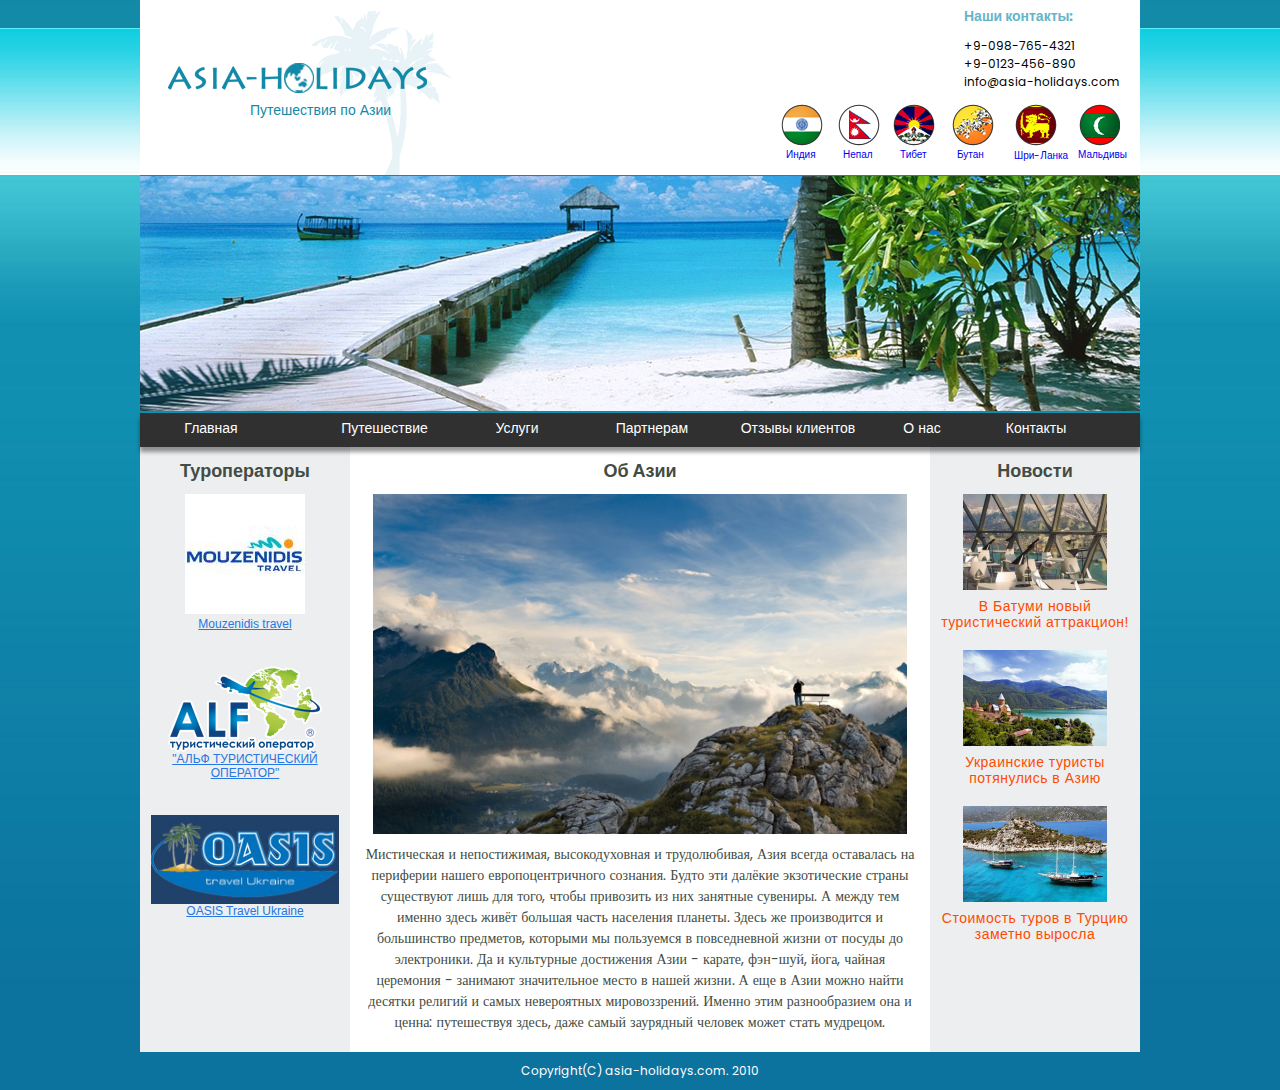
<file: Asia-Holidays_Maldives/index.html>
<!DOCTYPE html>
<html lang="en">
<head>
  <meta charset="UTF-8">
  <link href="https://fonts.googleapis.com/css?family=Laila|Poppins" rel="stylesheet">
  <link rel="stylesheet" href="css/style.css">
  <meta name="viewport" content="width=device-width, initial-scale=1.0, user-scalable=no">
  <title>Asia-Holidays-Maldives</title>
</head>
<body>
      <div class="header clearfix">
        <div class="slogan">
          <p>Путешествия по Азии</p>
        </div>
        <div class="header_contacts">
          <span class="header_contacts_item1">Наши контакты:</span>
          <p class="header_contacts_item2">+9-098-765-4321</p>
          <p class="header_contacts_item3">+9-0123-456-890</p>
          <mail>info@asia-holidays.com</mail>
        </div>
        <ul class="top_menu">
          <li class="top_menu_india"><a href="#">Индия</a></li>
          <li class="top_menu_nepal"><a href="#">Непал</a></li>
          <li class="top_menu_tibet"><a href="#">Тибет</a></li>
          <li class="top_menu_bhutan"><a href="#">Бутан</a></li>
          <li class="top_menu_srilanka"><a href="#"><pre>Шри-Ланка</pre></a></li>
          <li class="top_menu_maldives"><a href="#">Мальдивы</a></li>
       </ul>
     </div>


        <div class="top_menu_container">
          <ul class="top_menu-ul">
            <li class="top_menu-ul_india">
              <img src="img/indiapic.png" alt="india">
              <a href="#">Индия</a></li>
            <li class="top_menu-ul_nepal">
              <img src="img/nepalpic.png" alt="nepal">
              <a href="#">Непал</a></li>
            <li class="top_menu-ul_tibet">
              <img src="img/tibetpic.png" alt="tibet">
              <a href="#">Тибет</a></li>
            <li class="top_menu-ul_bhutan">
              <img src="img/bhutanpic.png" alt="bhutan">
              <a href="#">Бутан</a></li>
            <li class="top_menu-ul_srilanka">
              <img src="img/srilankapic.png" alt="srilanka">
              <a href="#"><pre>Шри-Ланка</pre></a></li>
            <li class="top_menu-ul_maldives">
              <img src="img/maldivespic.png" alt="maldives">
              <a href="#">Мальдивы</a></li>
         </ul>
        </div>
      <div class="maldives_photo ">
        <img src="img/maldives-beach.png" alt="reg" width="100%" height="100">
      </div>
      </div>
      <!-- MAIN MENU -->
      <div class="main_menu_ul">
       <ul class="main_menu clearfix">
        <li class="main_menu_main"><a href="#">Главная</a></li>
        <li id="main_menu_travel">  <a href="#">Путешествие</a>
          <!-- <ul class="submenu">
            <li><a href="#">Подпункт 1</a></li>
            <li><a href="#">Подпункт 2</a></li>
            <li><a href="#">Подпункт 3</a></li>
            <li><a href="#">Подпункт 4</a></li>
            <li class="submenu_fifth"><a href="#">Подпункт 5</a></li>
          </ul> -->
        </li>
        <li id="main_menu_service"><a href="#">Услуги</a>
          <!-- <ul class="submenu">
            <li><a href="#">Подпункт 1</a></li>
            <li><a href="#">Подпункт 2</a></li>
            <li><a href="#">Подпункт 3</a></li>
            <li><a href="#">Подпункт 4</a></li>
            <li><a href="#">Подпункт 5</a></li>
          </ul> -->
        </li>
        <li id="main_menu_partners"><a href="#">Партнерам</a>
          <!-- <ul class="submenu">
            <li><a href="#">Подпункт 1</a></li>
            <li><a href="#">Подпункт 2</a></li>
            <li><a href="#">Подпункт 3</a></li>
            <li><a href="#">Подпункт 4</a></li>
            <li><a href="#">Подпункт 5</a></li>
          </ul> -->
        </li>
        <li class="main_menu_cst-reviews" id="cst-reviews"><a href="#">Отзывы клиентов</a></li>
        <li id="main_menu_about-us"><a href="#">О нас</a></li>
        <li class="main_menu_contacts"><a href="#">Контакты</a></li>
      </ul>
    </div>

      <!-- MAIN MENU IPAD   -->

      <div class="wrapper_ipad">
        <div class="one"><a href="#">Главная</a></div>
        <div class="two"><a href="#">Путешевстие</a></div>
        <div class="three"><a href="#">Услуги</a></div>
        <div class="four"><a href="#">Партнерам</a></div>
        <div class="five"><a href="#">Отзывы клиентов</a></div>
        <div class="six"><a href="#">О нас</a></div>
        <div class="seven"><a href="#">Контакты</a></div>
      </div>

      <!-- MAIN MENU IPAD   -->

        <div class="main_content clearfix">

      <!-- LEFT COLUMN -->

          <div class="left_column">
            <h3>Туроператоры</h3>
            <div class="muz">
              <img src="img/muz.jpg" alt="логотип">
              <p><a href="#">Mouzenidis travel 	</a></p>
            </div>
            <div class="alf">
              <img src="img/alf.png" alt="логотип">
              <p><a href="#">"АЛЬФ ТУРИСТИЧЕСКИЙ ОПЕРАТОР"</a></p>
            </div>
            <div class="oasis">
              <img src="img/oasis.png" alt="логотип">
              <p><a href="#">OASIS Travel Ukraine 	</a></p>
            </div>
          </div>

        <!-- CENTR COLUMN -->

          <div class="centr_column">
            <h3>Об Азии</h3>
            <div class="asia_photo">
              <img src="img/asia.jpg" alt="asia">
            </div>
            <p>  Мистическая и непостижимая, высокодуховная и трудолюбивая, Азия всегда оставалась на периферии нашего европоцентричного сознания. Будто эти далёкие экзотические страны существуют лишь для того, чтобы привозить из них занятные сувениры. А между тем именно здесь живёт большая часть населения планеты. Здесь же производится и большинство предметов, которыми мы пользуемся в повседневной жизни от посуды до электроники. Да и культурные достижения Азии - карате, фэн-шуй, йога, чайная церемония - занимают значительное место в нашей жизни. А еще в Азии можно найти десятки религий и самых невероятных мировоззрений. Именно этим разнообразием она и ценна: путешествуя здесь, даже самый заурядный человек может стать мудрецом.</p>
          </div>

        <!-- RIGHT COLUMN -->

          <div class="right_column">
            <h3>Новости</h3>
            <div class="batumi">
              <img src="img/batumi.png" alt="batumi">
              <p><a href="#">В Батуми новый туристический аттракцион!</a></p>
            </div>
            <div class="ukr">
              <img src="img/ukr.png" alt="ukraine">
              <p><a href="#">Украинские туристы потянулись в Азию</a></p>
            </div>
            <div class="tur">
              <img src="img/tur.png" alt="tur">
              <p><a href="#">Стоимость туров в Турцию заметно выросла</a></p>
            </div>
          </div>
        </div>

        <!-- MIDDLE SIZE -->

        <div class="main_content_middle clearfix">
        <div class="centr_column">
          <h3>Об Азии</h3>
          <div class="asia_photo">
            <img src="img/asia.jpg" alt="asia">
          </div>
          <p>  Мистическая и непостижимая, высокодуховная и трудолюбивая, Азия всегда оставалась на периферии нашего европоцентричного сознания. Будто эти далёкие экзотические страны существуют лишь для того, чтобы привозить из них занятные сувениры. А между тем именно здесь живёт большая часть населения планеты. Здесь же производится и большинство предметов, которыми мы пользуемся в повседневной жизни от посуды до электроники. Да и культурные достижения Азии - карате, фэн-шуй, йога, чайная церемония - занимают значительное место в нашей жизни. А еще в Азии можно найти десятки религий и самых невероятных мировоззрений. Именно этим разнообразием она и ценна: путешествуя здесь, даже самый заурядный человек может стать мудрецом.</p>
        </div>


        <div class="left_column">
          <h3>Туроператоры</h3>
          <div class="muz">
            <img src="img/muz.jpg" alt="логотип">
            <p><a href="#">Mouzenidis travel 	</a></p>
          </div>
          <div class="alf">
            <img src="img/alf.png" alt="логотип">
            <p><a href="#">"АЛЬФ ТУРИСТИЧЕСКИЙ ОПЕРАТОР"</a></p>
          </div>
          <div class="oasis">
            <img src="img/oasis.png" alt="логотип">
            <p><a href="#">OASIS Travel Ukraine 	</a></p>
          </div>
        </div>


        <div class="right_column">
          <h3>Новости</h3>
          <div class="batumi">
            <img src="img/batumi.png" alt="batumi">
            <p><a href="#">В Батуми новый туристический аттракцион!</a></p>
          </div>
          <div class="ukr">
            <img src="img/ukr.png" alt="ukraine">
            <p><a href="#">Украинские туристы потянулись в Азию</a></p>
          </div>
          <div class="tur">
            <img src="img/tur.png" alt="tur">
            <p><a href="#">Стоимость туров в Турцию заметно выросла</a></p>
          </div>
        </div>
        </div>
      </div>


     <footer>
        <p> Copyright(C) asia-holidays.com. 2010</p>
     </footer>
	</div>
</body>
</html>
</file>
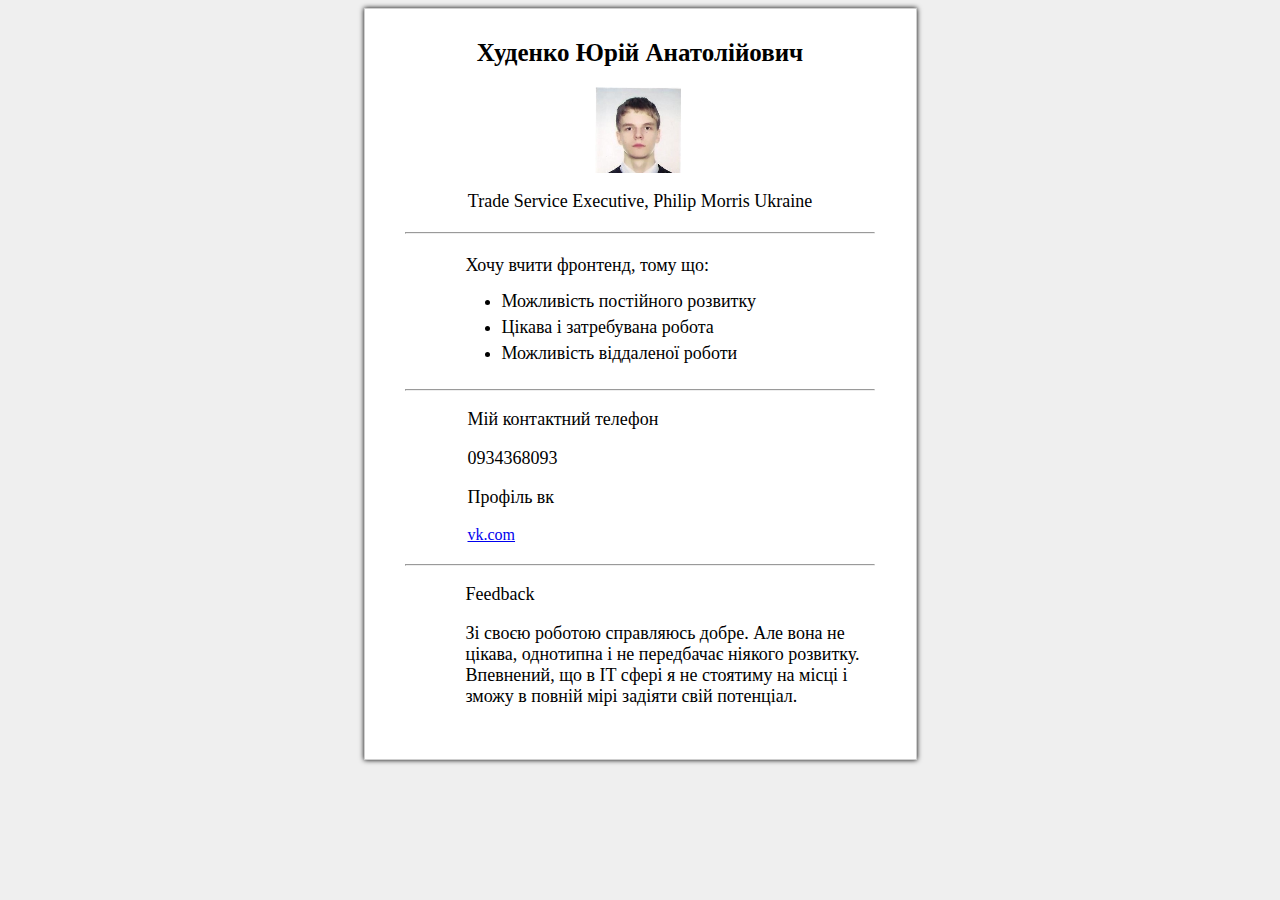
<file: homework1/index.html>
<!DOCTYPE html>
<html lang="en">
<head>
  <meta http-equiv="Content-Type" content="text/html; charset=utf-8">
  <title>Home work 1</title>
  <link href="css/style.css" type="text/css" rel="stylesheet">
</head>
  <body>
    <div class="wrapper">
      <h1>Худенко Юрій Анатолійович</h1>
      <div class="photo"></div>
      <p class="work"> Trade Service Executive, Philip Morris Ukraine </p>
      <div class="line">
        <hr>
      </div>
        <ul>
          <li  class="first">Хочу вчити фронтенд, тому що:</li>
          <li>Можливість постійного розвитку</li>
          <li>Цікава і затребувана робота</li>
          <li>Можливість віддаленої роботи</li>
        </ul>
        <div class="line">
          <hr>
        </div>
        <div class="contacts">
            <p>Мій контактний телефон</p>
            <p>0934368093</p>

            <p>Профіль вк</p>
            <a target="_blank" href="http://vk.com/id16848777">vk.com</a>
        </div>
        <div class="line">
            <hr>
        </div>
        <div class="feedback">
            <p>Feedback</p>
            <p>Зі своєю роботою справляюсь добре. Але вона не цікава, однотипна і не передбачає ніякого розвитку. Впевнений, що в IT сфері я не стоятиму на місці і зможу в повній мірі задіяти свій потенціал.</p>
        </div>
      </div>
    </div>


  </body>
</html>
</file>
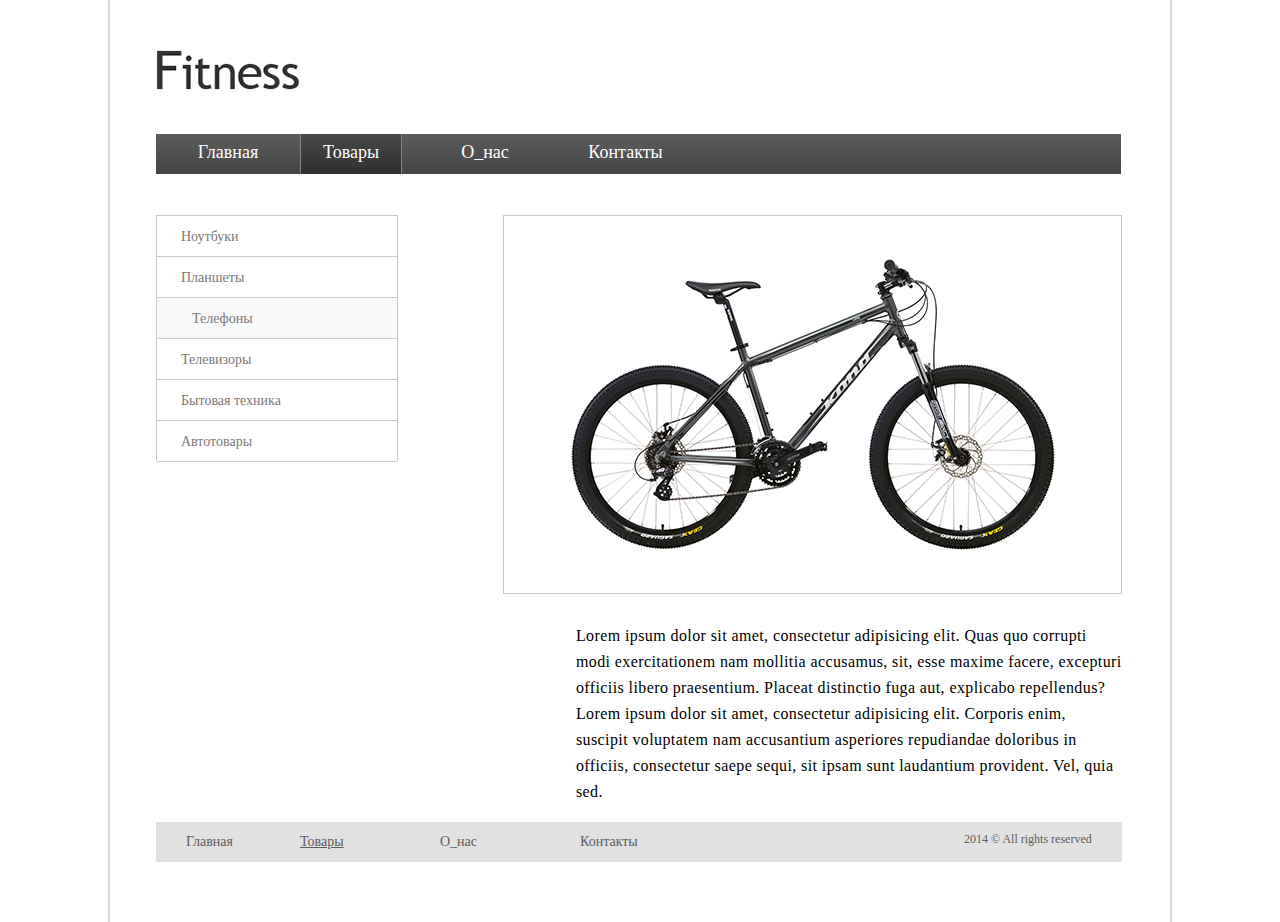
<file: homework2/index.html>
<!DOCTYPE html>
<html lang="en">
<head>
  <meta charset="UTF-8">
  <meta name="viewport" content="width=device-width, initial-scale=1.0">
  <link rel="stylesheet" href="css/style.css">
  <link href="https://fonts.googleapis.com/css?family=Londrina+Outline" rel="stylesheet">
  <title>Fitness</title>
</head>
<body>
    <div class="container">
        <div class="header">
            <a href="#">
                <img src="img/logo.png" alt="logo">
            </a>
        </div>
        <ul class="header_nav">
          <li><a class="header-nav_link_main" href="#">Главная</a></li>
          <li id="link_goods"><a class="header-nav_link_goods" href="#">Товары</a></li>
          <li><a class="header-nav_link_about" href="#">О_нас</a></li>
          <li><a class="header-nav_link_contacts" href="#">Контакты</a></li>
        </ul>
        <div class="content clearfix">
          <ul class="side_menu">
            <li><a href="" class="side_menu_laptops">Ноутбуки</a></li>
            <li><a href="" class="side_menu_tablets">Планшеты</a></li>
            <li><a href="" class="side_menu_phones one" id="phone">Телефоны</a></li>
            <li><a href="" class="side_menu_tv">Телевизоры</a></li>
            <li><a href="" class="side_menu_applainces">Бытовая техника</a></li>
            <li><a href="" class="side_menu_car-goods">Автотовары</a></li>
          </ul>
          <div class="container_bike">
            <img src="img/bike.png" alt="bike" />
          </div>
          <div class="content-text ">
            <p>Lorem ipsum dolor sit amet, consectetur adipisicing elit. Quas quo corrupti modi exercitationem nam mollitia accusamus, sit, esse maxime facere, excepturi officiis libero praesentium. Placeat distinctio fuga aut, explicabo repellendus?Lorem ipsum dolor sit amet, consectetur adipisicing elit. Corporis enim, suscipit voluptatem nam accusantium asperiores repudiandae doloribus in officiis, consectetur saepe sequi, sit ipsam sunt laudantium provident. Vel, quia sed.</p>
          </div>
        </div>
            <footer>
              <ul class="footer_nav">
                <li><a class="footer-nav_link_main" id="main" href="#">Главная</a></li>
                <li><a class="footer-nav_link_goods" id="goods" href="#">Товары</a></li>
                <li><a class="footer-nav_link_about" href="#">О_нас</a></li>
                <li><a class="footer-nav_link_contacts" href="#">Контакты</a></li>
              </ul>
              <div class="copyright">
                  <p>2014 &copy; All rights reserved</p>
            </div>
            </footer>
    </div>
</body>
</html>
</file>
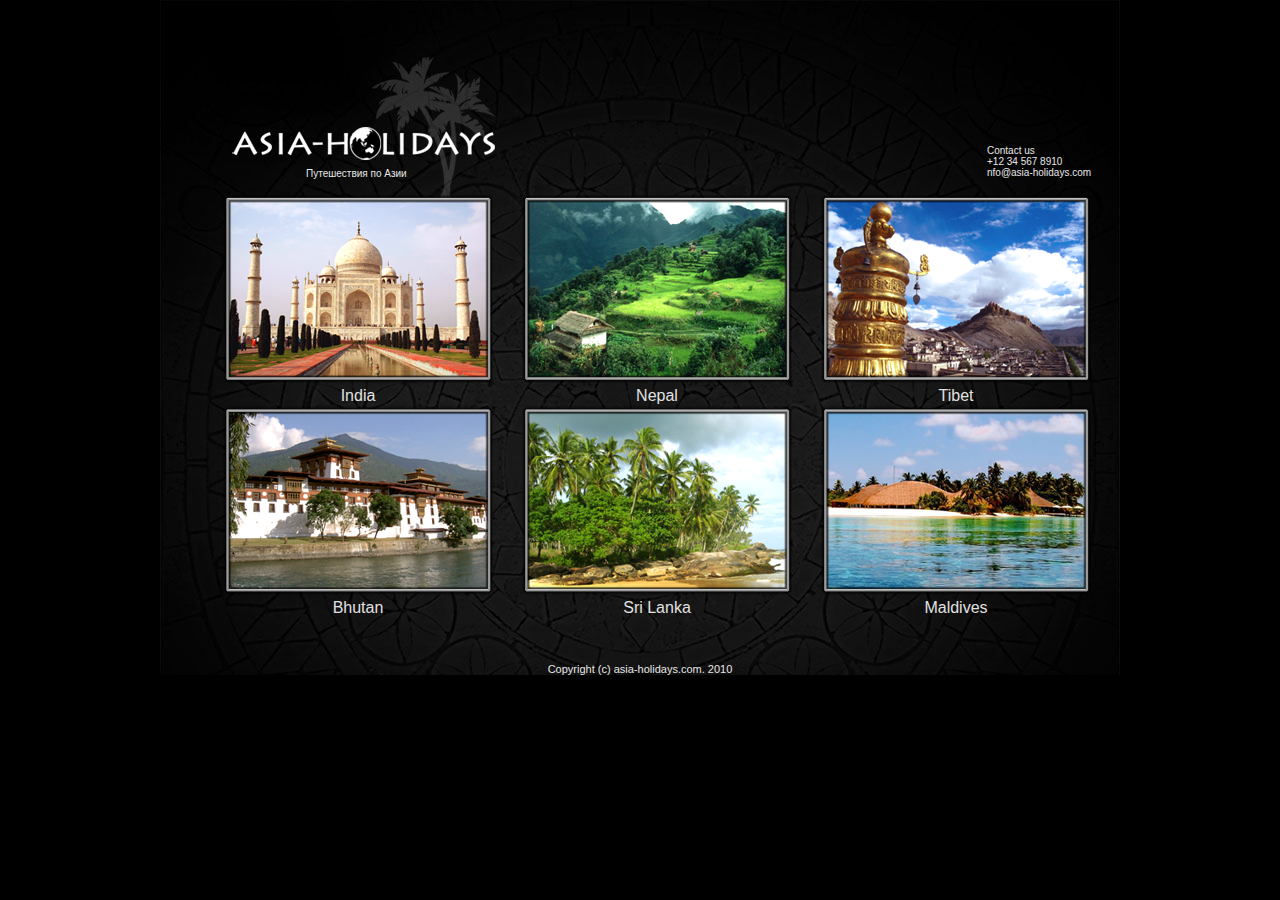
<file: homework3bonus/index.html>
<!DOCTYPE html>
<html lang="en">
<head>
  <meta charset="UTF-8">
  <link rel="stylesheet" href="css/style.css">
  <title>hm3bonus</title>
</head>
<body>
  <div class="wrapper">
    <div class="content">
        <div class="header asia">
            <div class="logo">
              <a href="#"><img src="img/asia_logo.png" alt="LOGO" class="logo_asia"></a>
              <p>Путешествия по Азии</p>
            </div>
            <div class="contacts">
              <span>Contact us</span>
              <p class="contacts_phone">+12 34 567 8910</p>
              <p class="contacts_mail">nfo@asia-holidays.com</p>
            </div>
        </div>
        <div class="main asia">
            <div class="countries india">
              <a href="#">
                <image><img src="img/country1.png" alt=""></image>
                <p>India</p>
              </a>
            </div>
            <div class="countries nepal">
              <a href="#">
                <image><img src="img/country2.png" alt=""></image>
                <p>Nepal</p>
              </a>
              </div>
            <div class="countries tibet">
              <a href="#">
              <image><img src="img/country3.png" alt=""></image>
                <p>Tibet</p>
              </a>
            </div>
            <div class="countries bhutan">
              <a href="#">
                <image><img src="img/country4.png" alt=""></image>
                <p>Bhutan</p>
              </a>
            </div>
            <div class="countries srilanka">
              <a href="#">
                <image><img src="img/country5.png" alt=""></image>
                <p>Sri Lanka</p>
              </a>
            </div>
            <div class="countries maldives">
              <a href="#">
                <image><img src="img/country6.png" alt=""></image>
                <p>Maldives</p>
              </a>
            </div>
        </div>
        <div class="footer asia">
          <div class="footer_contacts">
            <p>Copyright (c) asia-holidays.com. 2010</p>
          </div>
        </div>
    </div>
  </div>
</body>
</html>
</file>
<file: Asia-Holidays_Maldives/css/style.css>
* {
  padding: 0;
  margin: 0;
}
body {
    background-color: #0c739f;
    background-image: url('../img/bg.jpg');
    background-repeat: repeat-x;
    font-family: 'Popins', Tahoma, Geneva, sans-serif;
    font-size: 12px;
}
/*HEADER*/
.header {
  max-width: 1000px;
  height: 175px;
  background-image: url('../img/logo.png');
  background-repeat: no-repeat;
  margin: 0 auto;
}
.slogan {
float: left;;
padding-top: 100px;
padding-left: 110px;
}
.slogan p {
  font-size: 14px;
  font-family: 'Poppins', sans-serif;
  color: #128aa7;
}
.header_contacts {
  float: right;
  padding: 6px 20px 0 0;
}
.header_contacts span {
  font-family: 'Poppins', sans-serif;
  font-weight: bold;
  font-size: 14px;
  color: #67b4c7;
}
.header_contacts p,
.header_contacts mail {
  font-size: 12px;
  font-family: 'Poppins', sans-serif;
}
.header_contacts_item1 {
  display: block;
  margin-bottom: 10px;
}
.top_menu {
  float: right;
  clear: right;
  padding: 3px 20px 0 0px;
}
.top_menu li {
  float: left;
  list-style: none;
  padding-left: 15px;
  padding-top: 53px;
  height: 23px;
}
.top_menu a {
  padding-top: 10px;
  font-family: 'Poppins', sans-serif;
  font-size: 10px;
  text-decoration: none;
}
.top_menu_india {
  width: 42px;
  height: 42px;
  background-image: url('../img/indiapic.png');
  background-repeat: no-repeat;
  background-position: 10px 10px;
}
.top_menu_nepal {
  width: 42px;
  height: 42px;
  background-image: url('../img/nepalpic.png');
  background-repeat: no-repeat;
  background-position: 10px 10px;
}
.top_menu_tibet {
  width: 42px;
  height: 42px;
  background-image: url('../img/tibetpic.png');
  background-repeat: no-repeat;
  background-position: 8px 10px;
}
.top_menu_bhutan {
  width: 42px;
  height: 42px;
  background-image: url('../img/bhutanpic.png');
  background-repeat: no-repeat;
  background-position: 10px 10px;
}
.top_menu_srilanka {
  width: 49px;
  height: 42px;
  background-image: url('../img/srilankapic.png');
  background-repeat: no-repeat;
  background-position: 16px 10px;
}
.top_menu_maldives {
  width: 42px;
  height: 42px;
  background-image: url('../img/maldivespic.png');
  background-repeat: no-repeat;
  background-position: 16px 10px;
}
.top_menu_container {
  display: none;
}
.top_menu-ul {
  display: none;
}
.top_menu_srilanka pre {
  padding-top: 1px;
  font-family: 'Poppins', sans-serif;
  font-size: 10px;
}
.clearfix::after {
  content: "";
   clear:both;
   display: block;
}

/*MALDIVES PHOTO*/

.maldives_photo {
  max-width: 1000px;
  /*height: 237px;*/
  margin: 0 auto;
}
.maldives_photo img {
  max-width: 100%;
  height: auto;
}

.wrapper_ipad {
  display: none;
}
.main_menu_ul {
  max-width: 1000px;
  height: 34px;
  margin: 0 auto;
}
.main_menu {
  max-width: 1000px;
  height: 34px;
  margin: -2px auto;
  background-color: #303030;
  box-shadow: 0 5px 4px rgba(0, 0, 0, 0.4);
  position: relative;
  z-index: 20;
}
.main_menu li {
  float: left;
  list-style: none;
  display: inline-block;
  text-align: center;
  width: 14.2%;
  /*padding-left: 22px;*/
  height: 34px;
  line-height: 30px;
  text-align: center;
}
.main_menu li a {
  height: 34px;
  font-size: 14px;
  font-family: 'Poppins', sans-serif;
  color: #fff;
  text-decoration: none;
  display: block;
}
.main_menu li a:hover {
  background-color: #0F7FA7;
  transition: 0.7s;
}
.submenu {
  height: 129px;
  max-width: 105px;
  background-color: #303030;
  border-bottom-right-radius: 5px;
  border-bottom-left-radius: 5px;
  box-shadow: 0 2px 2px rgba(0, 0, 0, 0.4);
  display: none;
}
.submenu li {
  height: 25px;
  /*width: 83px;*/
  width: 100%;
  padding-left: 0px;
  text-align: center;

}
.submenu li a {
  height: 25px;
}
/*.submenu li a:hover {
  background-color: #0088FF;
}*/
ul.main_menu > li:hover > ul.submenu {
    display: block;
}
.main_menu_cst-reviews {
  padding-left: 35px;
}
#main_menu_travel {
  padding-left: 5%;
  max-width: 105px;
}
#main_menu_service {
  padding-left: 3%;
  width: 10%;
}
#main_menu_partners {
  padding-left: 3%;
  width: 11%;
}
#main_menu_about-us {
  padding-left: 1%;
  max-width: 86px;
}
#cst-reviews {
  padding-left: 2%;
}

/*MAIN CONTENT*/
.main_content_middle {
  display: none;
}
.main_content {
  max-width: 1000px;
  height: auto;
  margin: 0 auto;
}
.left_column {
  float: left;
  background: #edeef0;
  width: 21%;
  height: 605px;
  text-align: center;
}
.centr_column {
  float: left;
  width: 58%;
  height: 605px;
  background: #ffffff;
  text-align: center;
}
.right_column {
  float: right;
  background: #edeef0;
  width: 21%;
  height: 605px;
  text-align: center;
}
.left_column h3,
.centr_column h3,
.right_column h3 {
  font-family: 'Poppins', sans-serif;
  font-size: 18px;
  padding: 10px 0 10px 0;
  color: #424c43;
}
.centr_column p {
  font-size: 14px;
  color: #424c43;
  font-family: 'Poppins', serif;
  padding: 10px 12px;
}
.asia_photo {
  max-width: 92%;
  margin: 0 auto;
}
.asia_photo img {
  display: block;
  margin: 0 auto;
  max-width: 100%;
  height: auto;
}
.left_column div {
  width: 90%;
  padding-bottom: 35px;
  margin: 0 auto;
}
.left_column div a {
  color: #2777E4;
}
.alf {
  max-width: 189px;
}
.alf img {
display: block;
max-width: 100%;
height: auto;
margin: 0 auto;
}
.oasis {
  max-width: 194px;
}
.oasis img {
  display: block;
  max-width: 100%;
  height: auto;
  margin: 0 auto;
}
.right_column div {
  padding-bottom: 20px;
}
.right_column div img {
  padding-bottom: 5px;
}
.right_column div p a {
  text-decoration: none;
  color: #FD4C00;
  font-size: 14px;
  color: #FD4C00;
  letter-spacing: 0.5px;
}

/*FOOTER*/

footer {
  max-width: 1000px;
  margin: 0 auto;
  }
footer p {
  text-align: center;
  font-family: 'Poppins', sans-serif;
  font-size: 12px;
  color: #fff;
  padding: 10px 0;
  }

  @media only screen and (min-width: 768px) and (max-width: 1024px) {
    .top_menu-ul_srilanka pre {
      padding-top: 1px;
      font-family: 'Poppins', sans-serif;
      font-size: 10px;
    }
    .main_menu_ul  {
      display: none;
    }
    .wrapper_ipad {
     display: block;
     max-width: 1000px;
     height: 58px;
     background-color: #303030;
     box-sizing: border-box;
     margin: -3px auto;
    }
    .wrapper_ipad div {
      box-sizing: border-box;
      border: 1px solid #ccc;
      background-color: #303030;
    }
    .one {
      float: left;
      width: 30%;
      height: 50%;
      background-color: #303030;
    }
    .two {
      float: left;
      width: 35%;
      height: 50%;
      background-color: #303030;
    }
    .three {

      float: right;
      width: 35%;
      height: 50%;
      background-color: #303030;
    }
    .four,
    .five,
    .six,
    .seven {
      float: left;
      width: 25%;
      height: 50%;
      background-color: #303030;
    }
    .wrapper_ipad a {
      height: 100%;
      display: block;
      font-family: 'Poppins', sans-serif;
      text-align: center;
      text-decoration: none;
      line-height: 25px;
      color: #fff;
    }
    .wrapper_ipad a:hover {
      background-color: #0F7FA7;;
      box-sizing: border-box;
      transition: 0.7s;

    }
    .centr_column {
      height: auto;
    }
    .right_column,
    .left_column {
      height: 630px;
    }
  }
  @media only screen and (min-width: 480px) and (max-width: 768px) {

    .header {
      height: auto;
      padding-bottom: 10px;
    }
    .top_menu-ul_srilanka pre {
      display: inline-block;
      font-family: 'Poppins', sans-serif;
      font-size: 10px;
    }
    .main_menu_ul {
      display: none;
    }
    .header_contacts {
      display: block;
    }
    .top_menu {
      display: none;
      max-width: 300px;
      position: absolute;
      top: -3%;
      left: 60%;
    }
    .slogan {
      padding-bottom: 20px;
    }
    .top_menu_container {
      display: block;
      max-width: 768px;
      height: 70px;
      text-align: center;
      background-color: #FFFFFF;
    }

    .top_menu-ul {
      display: inline-block;
      width: auto;
      height: 62px;
      margin: 5px auto;
      }
    .top_menu-ul img {
      width: 100%;
      height: auto;
    }
    .top_menu-ul_srilanka img {
      margin-left: 6px;
    }
    .top_menu_container li {
      float: left;
      max-width: 39px;
      list-style: none;
      padding-left: 35px;
      font-family: 'Poppins', sans-serif;
      font-size: 9px;
    }
    .top_menu_container li a {
      text-decoration: none;
    }
    .top_menu-ul_india {
      padding-left: 18%;

    }
    .wrapper_ipad {
     display: block;
     max-width: 1000px;
     height: 60px;
     background-color: #303030;
     box-sizing: border-box;
     margin: -3px auto;
    }
    .wrapper_ipad div {
      box-sizing: border-box;
      border: 1px solid #ccc;
      background-color: #303030;
    }
    .one {
      float: left;
      width: 30%;
      height: 50%;
      background-color: #303030;
    }
    .two {
      float: left;
      width: 35%;
      height: 50%;
      background-color: #303030;
    }
    .three {

      float: right;
      width: 35%;
      height: 50%;
      background-color: #303030;
    }
    .four,
    .five,
    .six,
    .seven {
      float: left;
      width: 25%;
      height: 50%;
      background-color: #303030;
    }
    .wrapper_ipad a {
      height: 100%;
      display: block;
      font-family: 'Poppins', sans-serif;
      text-align: center;
      text-decoration: none;
      line-height: 26px;
      color: #fff;
    }
    .wrapper_ipad a:hover {
      background-color: #0F7FA7;;
      box-sizing: border-box;
      transition: 0.7s;
    }
    .main_content {
      display: none;
    }
    .main_content_middle {
      display: block;
    }
    .centr_column {
      float: none;
      width: 100%;
      height: 610px;
    }
    .centr_column p {
        font-size: 14px;
        color: #424c43;
        font-family: 'Poppins', serif;
        padding: 5px 0px;
    }
    .left_column {
      width: 50%;
    }
    .right_column {
      width: 50%;
    }
  }

  @media only screen and (min-width : 320px) and (max-width : 480px) {

    .top_menu_container {
      display: block;
      max-width: 768px;
      height: 62px;
      text-align: center;
      background-color: #FFFFFF;
      /*margin-bottom: 10px;*/
    }
    .top_menu-ul {
      display: inline-block;
      width: auto;
      height: 62px;
      margin: 5px auto;
      }
    .top_menu-ul img {
      width: 100%;
      height: auto;
    }
    .top_menu_container li {
      float: left;
      max-width: 39px;
      list-style: none;
      padding-left: 5px;
      text-decoration: none;
    }
    .top_menu-ul_india {
      padding-left: 15%;
      margin-left: -30px;
    }
    .top_menu-ul_srilanka img {
      margin-left: 8px;
    }
    .top_menu_container li a {
      text-decoration: none;
    }
    .top_menu-ul_srilanka pre {
      display: inline-block;
      padding-top: 0px;
      font-family: 'Poppins', sans-serif;
      font-size: 11.7px;
    }
    .top_menu-ul_maldives {
      margin-left: 24px;
    }
    .top_menu-ul_maldives img {
      margin-left: 5px;
    }

    .top_menu {
      display: none;
    }
    .header_contacts {
      display: none;
    }
    .main_menu_ul {
      display: none;
    }
    .wrapper_ipad {
     display: block;
     max-width: 1000px;
     height: 70px;
     background-color: #303030;
     box-sizing: border-box;
     margin: -3px auto;
    }
    .wrapper_ipad div {
      box-sizing: border-box;
      border: 1px solid #ccc;
      background-color: #303030;
    }
    .one {
      float: left;
      width: 30%;
      height: 50%;
      background-color: #303030;
    }
    .two {
      float: left;
      width: 35%;
      height: 50%;
      background-color: #303030;
    }
    .three {

      float: right;
      width: 35%;
      height: 50%;
      background-color: #303030;
    }
    .four,
    .five,
    .six,
    .seven {
      float: left;
      width: 25%;
      height: 50%;
      background-color: #303030;
    }
    .wrapper_ipad a {
      height: 100%;
      display: block;
      font-family: 'Poppins', sans-serif;
      text-align: center;
      text-decoration: none;
      line-height: 31px;
      color: #fff;
    }
    .wrapper_ipad a:hover {
      background-color: #0F7FA7;;
      box-sizing: border-box;
      transition: 0.7s;
    }
    .main_content {
      display: none;
    }
    .main_content_middle {
      display: block;
    }
    .centr_column {
      float: none;
      width: 100%;
      height: auto;
    }
    .centr_column p {
      padding: 0;
    }
    .left_column {
      width: 50%;
    }
    .right_column {
      width: 50%;
    }
    .asia_photo {
      max-width: 100%;
      margin: 0 auto;
    }
    .asia_photo img {
      display: block;
      margin: 0 auto;
      max-width: 100%;
      height: auto;
    }
}
</file>
<file: homework1/css/style.css>
body {
  background-color: #efefef;
}

.wrapper {
  height: 750px;
  width: 551px;
  border: 1px solid #cfcfcf;
  box-shadow: 0 0 5px;
  background-color: #ffffff;
  margin: 0 auto;
}
.wrapper h1 {
  text-align: center;
  margin: 0;
  padding: 30px 0 0 0;
  font-size: 25px;
}

.photo {
  background-image: url(../img/me.png);
  background-repeat: no-repeat;
  height: 86px;
  width: 115px;
  margin: 20px 0 0 230px;
}
.work {
  text-align: center;
  font-size: 18px;
}
.line {
  width: 470px;
  margin-left: 40px;
  margin-top: 20px;
}
.first {
  list-style-type: none;
  padding-bottom: 15px;
  padding-top: 5px;
  margin-left: 61px;
}
ul li {
  padding-bottom: 5px;
  font: 18px Times New Roman, sans-serif;
  margin-left: 97px;
}
.contacts {
  margin-left: 103px;
}
.contacts p {
  font: 18px Times New Roman, sans-serif;
}
.feedback {
  width: 528px;
}
.feedback p {
  margin-left: 101px;
  font: 18px Times New Roman, sans-serif;
}
</file>
<file: homework2/css/style.css>
* {
  margin: 0;
  padding: 0;
}

/*HEADER*/
.container {
  max-width: 1060px;
  margin: 0 auto;
  padding: 50px 48px 60px 46px;
  box-shadow: 0 0 1px 2px #dbdbdb;
  box-sizing: border-box;
}
.header {
  height: 84px;
}
/*.header_logo_link {
  display: block;
  width: 143px;
}*/
/*NAVIGATION*/
.header_nav {
  max-width: 965px;
  height: 40px;
  /*margin-top: 40px;*/
  background: linear-gradient(to top, #454444, #5d5d5d);
  t

}
.header_nav li {
  height: 40px;
  float: left;
  display: block;
  text-align: center;
  line-height: 37px;
}
.header_nav li a {
  height: 40px;
  color: #ffffff;
  text-align: center;
  text-decoration: none;
  font-size:18px;
  display: block;
}
.header-nav_link_main {
  height: 26px;
  width: 144px;
}
.header-nav_link_goods {
  width: 100px;
  background: linear-gradient(to top, #2f2f2f, #494949);
  border-right: 1px solid #838383;
  border-left: 1px solid #838383;
}
.header-nav_link_about {
  height: 26px;
  width: 166px;
}
.header-nav_link_contacts {
  height: 26px;
  width: 115px;
}
.header_nav li a:hover {
  font-family: 'Londrina Outline', cursive;
  background: linear-gradient(to top, #2f2f2f, #494949);
}

.header-nav_link_about:hover {
  border-right: 1px solid #838383;
}
.header-nav_link_contacts:hover {
  border-right: 1px solid #838383;
  border-left: 1px solid #838383;

}
/*SIDEMENU*/
.side_menu {
 margin-top: 41px;
 float: left;
}
.side_menu li {
  height: 40px;
  width: 240px;
  list-style-type: none;
  font: 14px BrowalliaUPC;
  border-top: 1px solid #c8c8c8;
  border-left: 1px solid #c8c8c8;
  border-right: 1px solid #c8c8c8;
}
#phone,
 .side_menu_phones {
  padding-left: 35px;
  background-color: #f9f9f9;
}
.side_menu li a {
  height: 27px;
  display: block;
  color: #7a7878;
  text-decoration: none;
  padding-top: 13px;
  padding-left: 24px;
}
.side_menu li a:hover {
  padding-left: 35px;
  background-color: #f9f9f9;
}
.side_menu_car-goods {
  border-bottom: 1px solid #c8c8c8;
}
/*CONTENT*/
.content {
  max-width: 966px;
}
.container_bike {
  float: right;
  margin-top: 41px;
  height: auto;
  width: 63.86792452830189%;
  border: 1px solid #c8c8c8;
}
.container_bike img {
  display: block;
  margin: 35px auto;
  max-width: 100%;
  height: auto;
}

.content-text {
  clear: both;
  float: right;
  width: 56.528302%;
  line-height: 26px;
  letter-spacing: 0.4px;
  margin-top: 29px;
}
/*FOOTER*/
footer {
  clear: both;
    background-color: #e1e1e1;
    position: relative;
    overflow: hidden;
    margin-top: 17px;

}
.footer_nav {
  float: left;
  max-width: 565px;
  height: 40px;
  margin: 0 0 0 4px;
  list-style-type: none;
}
.footer_nav li {
  float: left;
  font: 14px BrowalliaUPC;
  line-height: 39px;
  width: 140px;
}
.footer_nav li a {
  /*padding-left: 95px;*/
  text-decoration: none;
  display: inline-block;
  color: #5c5c5c;
}
#main,
.footer-nav_link_main {
  margin-left: 26px;
}
#goods,
.footer-nav_link_goods {
  text-decoration: underline;
}
.footer_nav li a:hover {
  text-decoration: underline;
}
.copyright {
  float: right;
  clear: right;
  width: 14.805383%;
  padding-top: 10px;
  margin-right: 15px;
  color: #5c5c5c
}
.copyright p {
  font-size: 12px;
}

@media (max-width: 790px) {
 .side_menu {
   float: none;
   margin: 3px;
 }
 .side_menu li {
   width: 100%;
  display: inline-block;
  text-align: center;
 }
 .container_bike {
   float: none;
   width: 100%;
   margin-top: 11px;
 }
 #link_goods {
   display: none;
 }
 .header_nav li {
   width: 33.3%
 }
  .header_nav li a {
    width: 100%;
  }
  .content-text {
    width: 100%;
  }
  .footer_nav li {
    width: 24%;
  }
  .footer_nav li a {
    width: 100%;
  }
  .copyright {
    display: none;
  }
  .footer_nav {
    width: 100%;
  }
  #main {
    margin-left: 5px;
  }
}
@media (max-width: 480px) {
  .header_nav li a:hover {
    background: linear-gradient(to top, #924320, #FF451C);
  }
  .header img {
    margin-left: 25%;
  }
}

.clearfix::after {
   content: "";
   clear:both;
   display: block;
}
</file>
<file: homework3bonus/css/style.css>
* {
  margin: 0;
  padding: 0;
}
body {
  background-color: #000;
  color: #e6e6e6;
  font-family: 'Tahoma', Arial, sans-serif;
  box-sizing: border-box;
}
.content {
display: flex;
width: 100%;
max-width: 960px;
height: auto;
margin: 0 auto;
justify-content: center;
align-items:stretch;
align-content: stretch;
flex-flow: row wrap;
background-image: url("../img/background.jpg");
}
.asia {
  flex: 1 1 600px;
  height: auto;
}
.header {
  display: flex;
  width: 100%;
  max-width: 960px;
  margin: 44px 0 5px 0;
  padding: 83px 0 0 0;
}
.logo {
  align-self: flex-end;
  padding: 0 0 9px 72px;
}
.logo p {
  font-size: 10px;
  padding: 0 0 0 74px;
}
.contacts {
  align-self: flex-end;
  padding:0px 0px 10px 492px;
  font-size: 10px;
}
.main {
max-width: 960px;
display: flex;
flex-direction: row;
flex-wrap: wrap;
align-self: flex-start;
margin-bottom: 20px;
padding: 2px 0px 0px 63px;
text-align: center;
}
.countries {
  flex: 1 1 200px;
  text-align: center;
  display: flex;
  flex-flow: row wrap;
  margin-bottom: 53px;
}
.text {
  flex: 1 1 100px;
}
.footer {
display: flex;
justify-content: center;
margin-top: 100px;
}
.countries a {
  color: #e1e1e1;
  text-decoration: none;
}
.footer_contacts p {
  font-size: 11px;
}
@media only screen and (min-width: 768px) and (max-width: 1024px) {
 .main {
   flex-direction: row;
   flex-wrap: wrap;
 }
 .contacts {
   padding: 0 0 0 320px;
 }
 .countries {
   flex: 1 1 300px;
   margin-bottom: 3px;
 }
 .footer {
   margin-top: 50px;
 }
}
@media only screen and (min-width: 320px) {
  .countries {
    flex: 1 1 100px;
    text-align: center;
    display: flex;
    flex-flow: row wrap;
    margin-bottom: 1px;
}
  .footer {
    margin-top: 25px;
}
</file>
